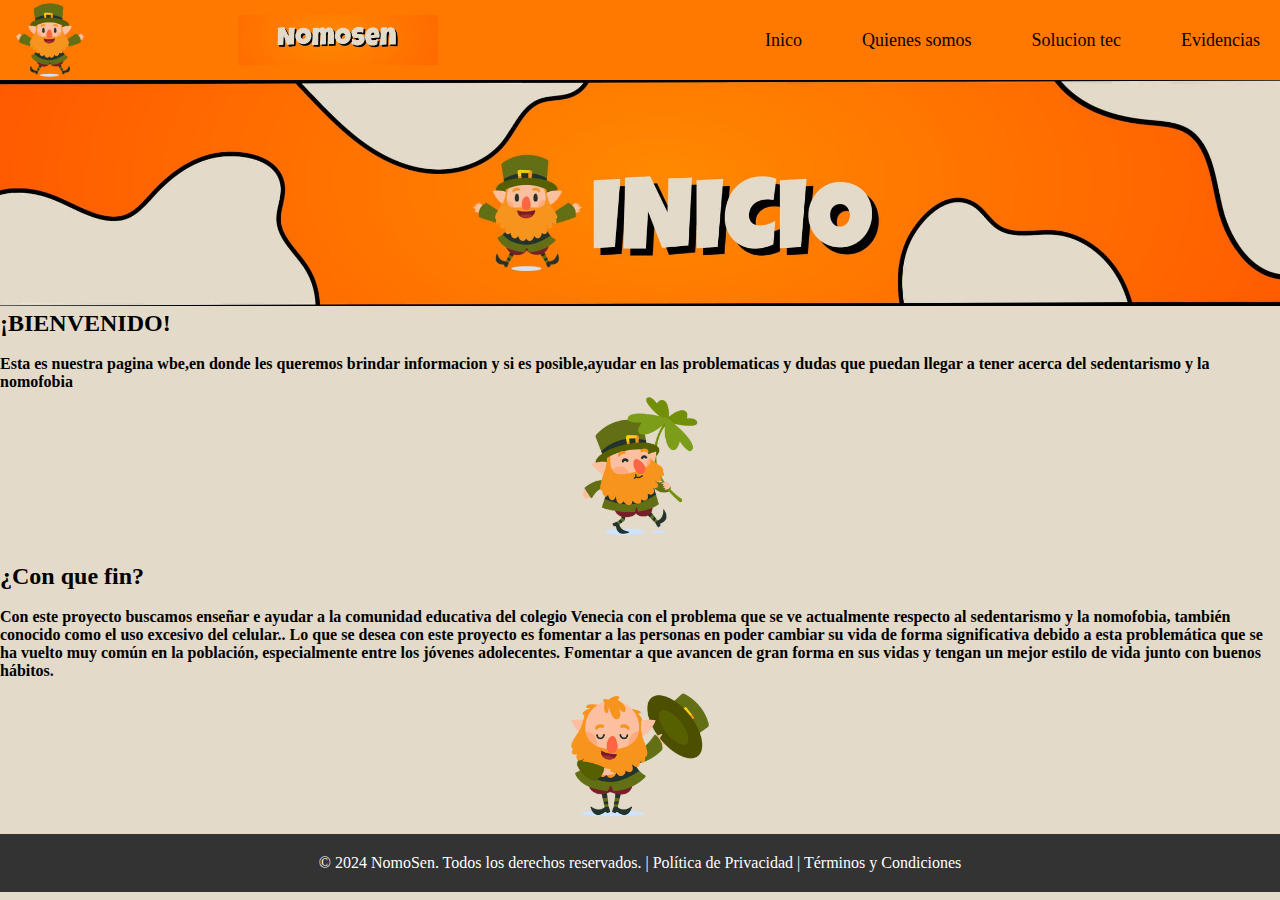
<file: index.html>
<!DOCTYPE html> 
<html lang="es">
    <meta charset="UTF-8">
    <meta name="viewport" content="width=device-width, initial-scale=1.0">
    <meta http-equiv="X-UA-Compatible" content="ie=edge">
    <title > Inicio </title>
    <link rel="stylesheet" href="index.css">
    <link rel="shortcut icon" href="img/gorroany.ico" type="image/x-icon">
    <link rel="icon" href="CSS/gorroany.ico">

</head>
<body>
    <body bgcolor="#E3DAC9"></body>
    <header>
        <img src="css/nomo 2.png" width="80px" alt="logo nomo">
        <img src="css/nombre.jpeg" width="200px" alt="nombre">
        <div class="bars">
            <div class="line"></div>
            <div class="line"></div>
            <div class="line"></div>
        </div>

        <nav class="nav">
            <ul>
                <li>
                    <a href="index.html" class="activate">Inico</a>
                </li>
                <li>
                    <a href="Quienes Somos.html">Quienes somos</a>
                    <ul>                                                                                                                    
                        <li><a href="Plan estrategico.html">Plan estrategico</a></li>
                        <li><a href="https://drive.google.com/file/d/1dmrx4CWbdClWdDne0rY5AJzAYQn93cxW/view?usp=sharing">Marco Teorico</a></li>
                        <li><a href="https://drive.google.com/file/d/1kEVfuqooguoYLRakIYoZPNCmXdjhNnHa/view?usp=sharing">Marco Legal</a></li>
                        <li><a href="https://drive.google.com/file/d/1azY8N0wh-4_M6CmjW7O_82qlPnghErci/view?usp=sharing">Cronograma</a></li>
                        <li><a href="Proyecto.html">proyecto</a></li>
                    </ul>
                </li>
                <li>
                    <a href="Solución tecnologica.html">Solucion tec</a>
                    <ul>                                 
                    </ul>
                </li>
                <li>
                    <a href="Evidencias.html">Evidencias</a>
                    <ul>
                    </ul>
                </li>
            </ul>


        </nav>
     
    </header>
    <img src="css/banner.jpeg" width="1369px" alt="logo nomo">
    <h2>¡BIENVENIDO!</h2>
    <br>
    <H4>Esta es nuestra pagina wbe,en donde les queremos brindar informacion y si es posible,ayudar en las problematicas y dudas que puedan llegar a tener acerca del sedentarismo y la nomofobia</H4>
    <h4></h4>
    <table>
    <center><img src="css/nomo 3.png" width="150px" alt="logo nomo" </center>
</table>
    <br>
    <h2>¿Con que fin?</h2>
    <br>
    <h4>Con este proyecto buscamos enseñar e ayudar a la comunidad educativa del colegio Venecia con el problema que se ve actualmente respecto al sedentarismo y la nomofobia, también conocido como el uso excesivo del celular..
        Lo que se desea con este proyecto es fomentar a las personas en poder cambiar su vida de forma significativa debido a esta problemática que se ha vuelto muy común en la población, especialmente entre los jóvenes adolecentes. Fomentar a que avancen de gran forma en sus vidas y tengan un mejor estilo de vida junto con buenos hábitos.</h4>
        <center><img src="css/nomo 4.png" width="150px" alt="logo nomo" </center>
        <footer>
            <div class="footer-content">
                    <p>&copy; 2024 NomoSen. Todos los derechos reservados. | <a href="#">Política de Privacidad</a> | <a href="#">Términos y Condiciones</a></p>
                </div>
            </footer>
        </footer>
</body>    
</html>
</file>
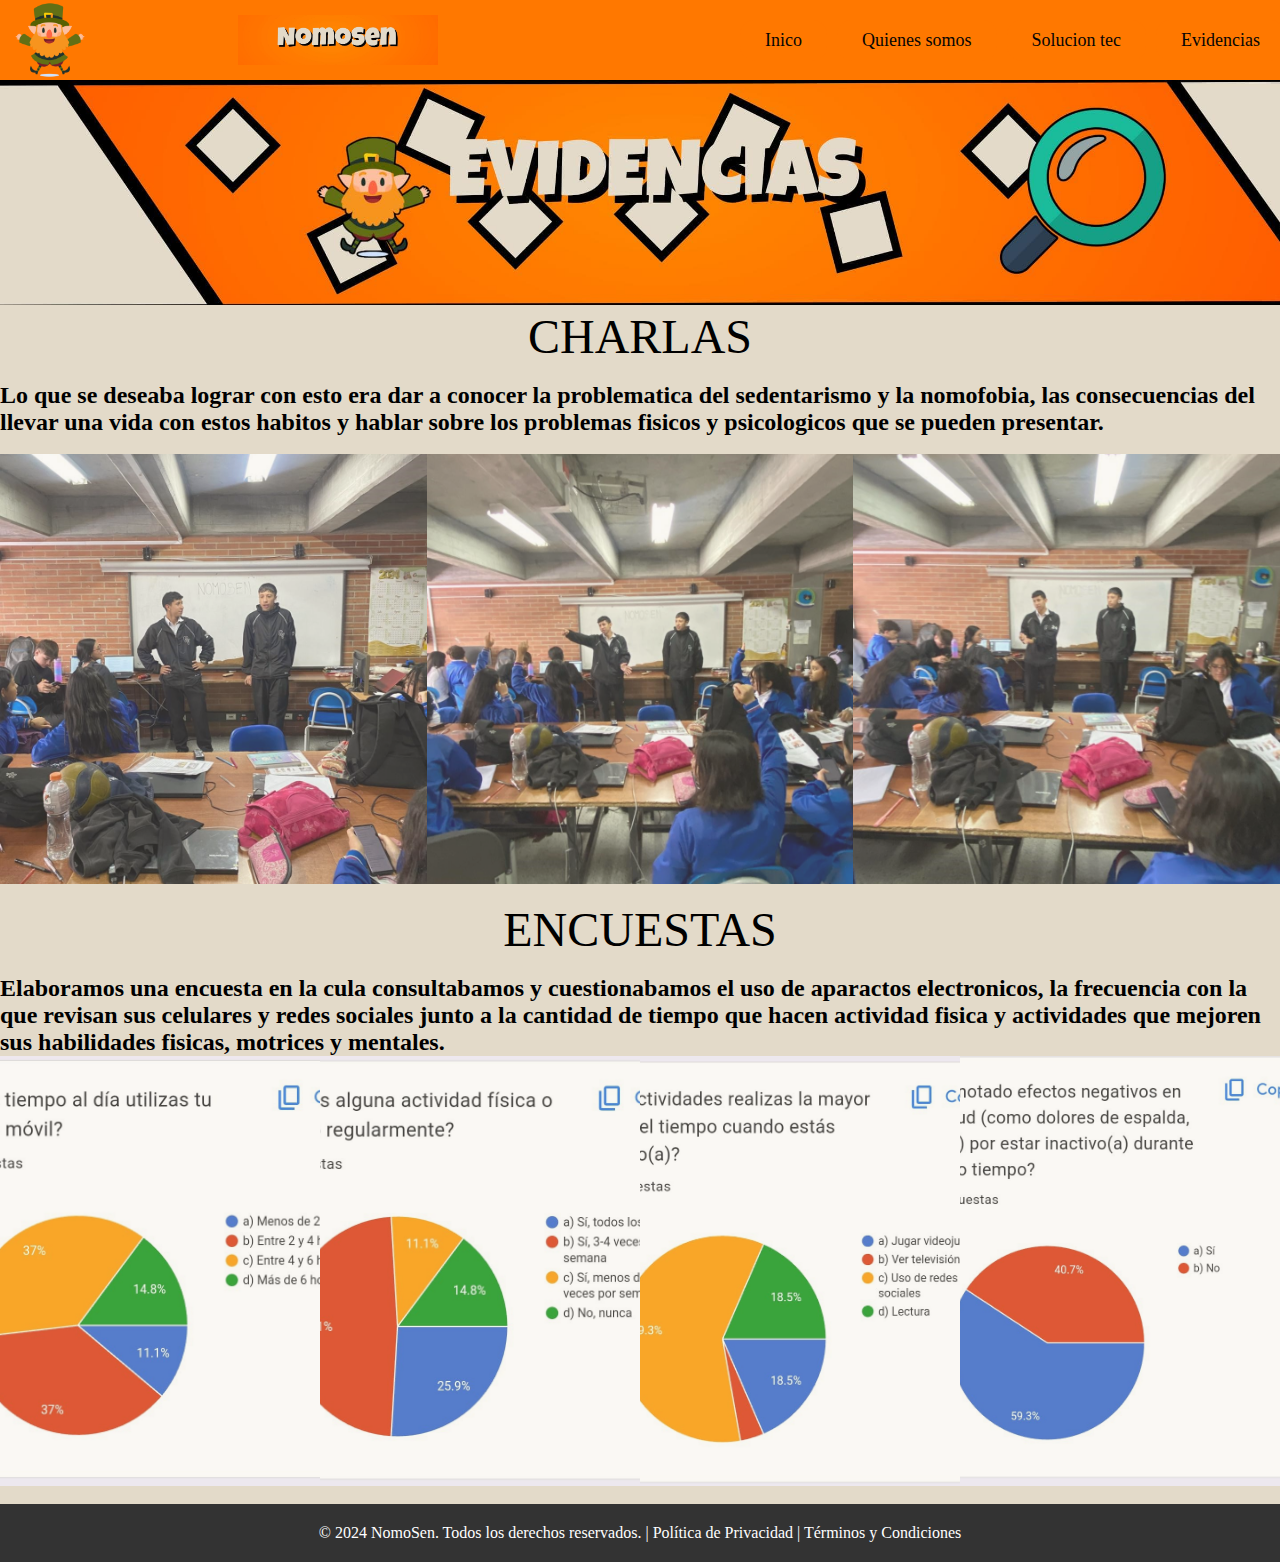
<file: Evidencias.html>
<!DOCTYPE html> 
<html lang="es">
    <meta charset="UTF-8">
    <meta name="viewport" content="width=device-width, initial-scale=1.0">
    <meta http-equiv="X-UA-Compatible" content="ie=edge">
    <title > Inicio </title>
    <link rel="stylesheet" href="index.css">
    <link rel="shortcut icon" href="img/gorroany.ico" type="image/x-icon">
    <link rel="icon" href="CSS/gorroany.ico">

</head>

<body>
    <body bgcolor="#E3DAC9"></body>
    <header>
        <img src="css/nomo 2.png" width="80px" alt="logo nomo">
        <img src="css/nombre.jpeg" width="200px" alt="nombre">
        <div class="bars">
            <div class="line"></div>
            <div class="line"></div>
            <div class="line"></div>
        </div>

        <nav class="nav">
            <ul>
                <li>
                    <a href="index.html" class="activate">Inico</a>
                </li>
                <li>
                    <a href="Quienes Somos.html">Quienes somos</a>
                    <ul>
                        <li><a href="Plan estrategico.html">Plan estrategico</a></li>
                        <li><a href="https://drive.google.com/file/d/1dmrx4CWbdClWdDne0rY5AJzAYQn93cxW/view?usp=sharing">Marco Teorico</a></li>
                        <li><a href="https://drive.google.com/file/d/1kEVfuqooguoYLRakIYoZPNCmXdjhNnHa/view?usp=sharing">Marco Legal</a></li>
                        <li><a href="https://drive.google.com/file/d/1azY8N0wh-4_M6CmjW7O_82qlPnghErci/view?usp=sharing">Cronograma</a></li>
                        <li><a href="Proyecto.html">proyecto</a></li>
                    </ul>
                </li>
                <li>
                    <a href="Solución tecnologica.html">Solucion tec</a>
                    <ul>
                    </ul>
                </li>
                <li>
                    <a href="Evidencias.html">Evidencias</a>
                    <ul>
                    </ul>
                </li>
            </ul>


        </nav>
     
    </header>
    <img src="css/banner4.jpeg" width="1369px" alt="logo nomo">
    <CENTER><FONT FACE="A BEBEDERA"> <BODY BGCOLOR="whitesmoke"></BODY><FONT SIZE="300"> CHARLAS </CENTER></FONT FACE></FONT SIZE></CENTER></FONT>
    <br>
    <h2> Lo que se deseaba lograr con esto era dar a conocer la problematica del sedentarismo y la nomofobia, las consecuencias del llevar una vida con estos habitos y hablar sobre los problemas fisicos y psicologicos que se pueden presentar. </h2>
    <link rel="stylesheet" href="proyecto.css">
    <br>
    <section>
        <img src="./css/evidencia 1.jpg" alt="evidencia 1">
        <img src="./css/evidencia 2.jpg" alt="evidencia 2">
        <img src="./css/evidencia 3.jpg" alt="evidencia 3">
    </section>
    
        <br>
        <CENTER><FONT FACE="A BEBEDERA"> <BODY BGCOLOR="whitesmoke"></BODY><FONT SIZE="300"> ENCUESTAS </CENTER></FONT FACE></FONT SIZE></CENTER></FONT>
        <br>
        <h2> Elaboramos una encuesta en la cula consultabamos y cuestionabamos el uso de aparactos electronicos, la frecuencia con la que revisan sus celulares y redes sociales junto a la cantidad de tiempo que hacen actividad fisica y actividades que mejoren sus habilidades fisicas, motrices y mentales.</h2>
        <section>
            <img src="./css/grafica 1.jpg" alt="grafica 1">
            <img src="./css/grafica 2.jpg" alt="grafica 2">
            <img src="./css/grafica 3.jpg" alt="grafica 3">
            <img src="./css/grafica 4.jpg" alt="grafica 4">
        </section>
          <br>
    <h2></h2>
    <h4></h4>
    <footer>

        <div class="footer-content">

                <p>&copy; 2024 NomoSen. Todos los derechos reservados. | <a href="#">Política de Privacidad</a> | <a href="#">Términos y Condiciones</a></p>
            </div>
        </footer>
    </footer>
</body>    
</html>
</file>
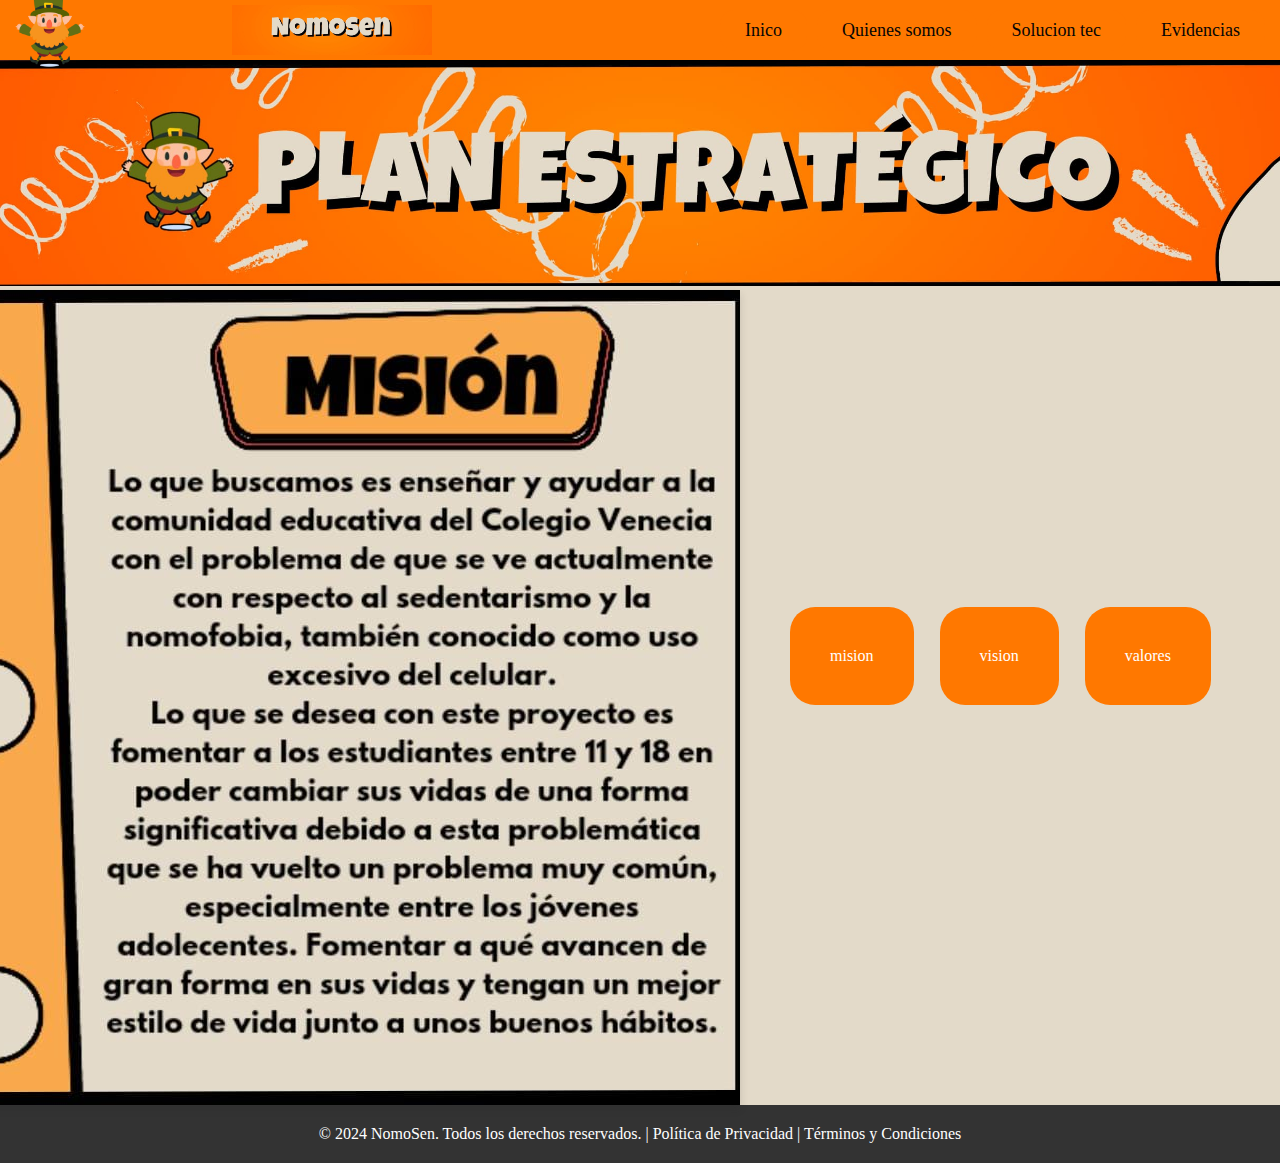
<file: Plan estrategico.html>
<!DOCTYPE html> 
<html lang="es">
    <meta charset="UTF-8">
    <meta name="viewport" content="width=device-width, initial-scale=1.0">
    <meta http-equiv="X-UA-Compatible" content="ie=edge">
    <title > Plan estrategico </title>
    <link rel="stylesheet" href="index.css">
    </script>
    


</head>

<body>
    <link rel="stylesheet" href="plan.css">
    <link rel="shortcut icon" href="img/gorroany.ico" type="image/x-icon">
    <link rel="icon" href="CSS/gorroany.ico">
    <meta charset="UTF-8">
    <meta name="viewport" content="width=device-width, initial-scale=1.0">
    <body bgcolor="#E3DAC9"></body>
    <header>
        <img src="css/nomo 2.png" width="80px" alt="logo nomo">
        <img src="css/nombre.jpeg" width="200px" alt="nombre">
        <div class="bars">
            <div class="line"></div>
            <div class="line"></div>
            <div class="line"></div>
        </div>


        </div>

        <div>
            

            <nav class="nav">
                <ul>
                    <li>
                        <a href="index.html" class="activate">Inico</a>
                    </li>
                    <li>
                        <a href="Quienes Somos.html">Quienes somos</a>
                        <ul>
                            <li><a href="Plan estrategico.html">Plan estrategico</a></li>
                            <li><a href="https://drive.google.com/file/d/1dmrx4CWbdClWdDne0rY5AJzAYQn93cxW/view?usp=sharing">Marco Teorico</a></li>
                            <li><a href="https://drive.google.com/file/d/1kEVfuqooguoYLRakIYoZPNCmXdjhNnHa/view?usp=sharing">Marco Legal</a></li>
                            <li><a href="https://drive.google.com/file/d/1azY8N0wh-4_M6CmjW7O_82qlPnghErci/view?usp=sharing">Cronograma</a></li>
                            <li><a href="Proyecto.html">proyecto</a></li>
                        </ul>
                    </li>
                    <li>
                        <a href="Solución tecnologica.html">Solucion tec</a>
                        <ul>
                        </ul>
                    </li>
                    <li>
                        <a href="Evidencias.html">Evidencias</a>
                        <ul>
                        </ul>
                    </li>
                </ul>
    
    
            </nav>



     
    </header>
    <img src="css/banner3.jpeg" width="1350px" alt="logo nomo">
<section class="container">
    <div class="slider-wrapper">
      <div class="slider">
         <img id="slider-1" src="./css/imagen1.jpeg" alt="">
         <img id="slider-2" src="./css/imagen2.jpeg" alt="">
         <img id="slider-3" src="./css/imagen3.jpeg" alt="">

      </div> 

      <div class="slider-nav">
        <a href="#slider-1">mision</a>
        <a href="#slider-2">vision</a>
        <a href="#slider-3">valores</a>

      </div>
</section>

    </script>
    <footer>
        <div class="footer-content">

                <p>&copy; 2024 NomoSen. Todos los derechos reservados. | <a href="#">Política de Privacidad</a> | <a href="#">Términos y Condiciones</a></p>
            </div>
        </footer>
    </footer>

</body>    
</html>
</file>
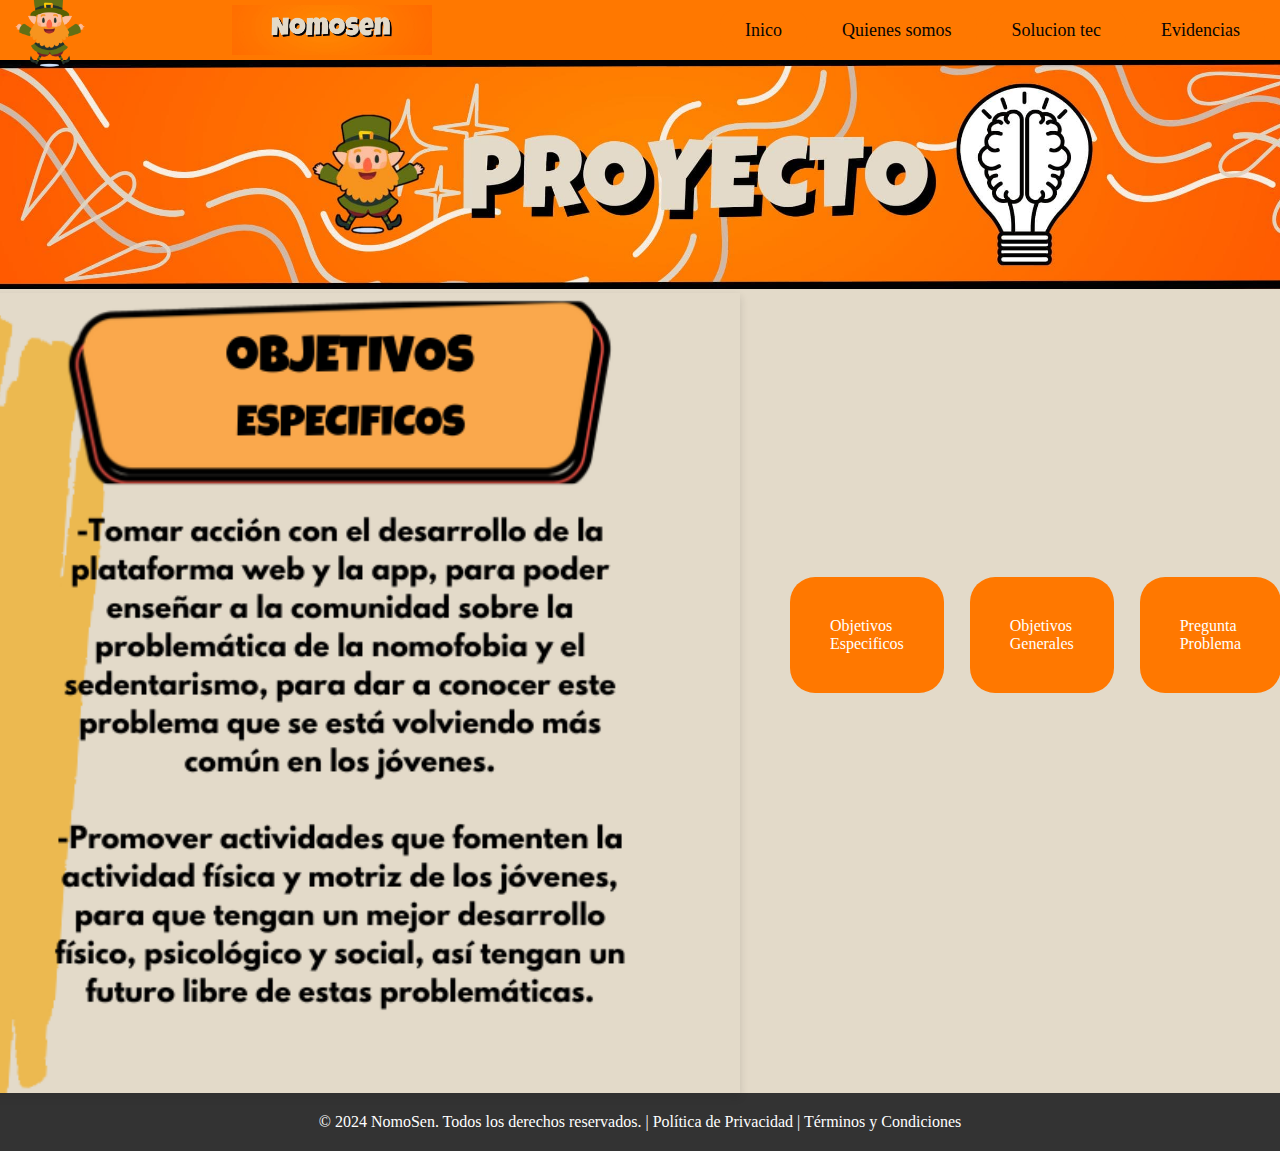
<file: Proyecto.html>
<!DOCTYPE html> 
<html lang="es">
    <meta charset="UTF-8">
    <meta name="viewport" content="width=device-width, initial-scale=1.0">
    <meta http-equiv="X-UA-Compatible" content="ie=edge">
    <title > Plan estrategico </title>
    <link rel="stylesheet" href="index.css">
    </script>
    


</head>

<body>
    <link rel="stylesheet" href="plan.css">
    <link rel="shortcut icon" href="img/gorroany.ico" type="image/x-icon">
    <link rel="icon" href="CSS/gorroany.ico">
    <meta charset="UTF-8">
    <meta name="viewport" content="width=device-width, initial-scale=1.0">
    <body bgcolor="#E3DAC9"></body>
    <header>
        <img src="css/nomo 2.png" width="80px" alt="logo nomo">
        <img src="css/nombre.jpeg" width="200px" alt="nombre">
        <div class="bars">
            <div class="line"></div>
            <div class="line"></div>
            <div class="                                                                                                                                                                                                                                                                                                             line"></div>
        </div>


        </div>

        <div>
            

            <nav class="nav">
                <ul>
                    <li>
                        <a href="index.html" class="activate">Inico</a>
                    </li>
                    <li>
                        <a href="Quienes Somos.html">Quienes somos</a>
                        <ul>
                            <li><a href="Plan estrategico.html">Plan estrategico</a></li>
                            <li><a href="https://drive.google.com/file/d/1dmrx4CWbdClWdDne0rY5AJzAYQn93cxW/view?usp=sharing">Marco Teorico</a></li>
                            <li><a href="https://drive.google.com/file/d/1kEVfuqooguoYLRakIYoZPNCmXdjhNnHa/view?usp=sharing">Marco Legal</a></li>
                            <li><a href="https://drive.google.com/file/d/1azY8N0wh-4_M6CmjW7O_82qlPnghErci/view?usp=sharing">Cronograma</a></li>
                            <li><a href="Proyecto.html">proyecto</a></li>
                        </ul>
                    </li>
                    <li>
                        <a href="Solución tecnologica.html">Solucion tec</a>
                        <ul>
                        </ul>
                    </li>
                    <li>
                        <a href="Evidencias.html">Evidencias</a>
                        <ul>
                        </ul>
                    </li>
                </ul>
    
    
            </nav>



     
    </header>
    <img src="css/banner1.jpeg" width="1350px" alt="logo nomo">
<section class="container">
    <div class="slider-wrapper">
      <div class="slider">
         <img id="slider-1" src="./css/Obj especificos.png" alt="">
         <img id="slider-2" src="./css/Obj generales.png" alt="">
         <img id="slider-3" src="./css/PREGUNTA.png" alt="">

      </div> 

      <div class="slider-nav">
        <a href="#slider-1">Objetivos Especificos</a>
        <a href="#slider-2">Objetivos Generales</a>
        <a href="#slider-3">Pregunta Problema</a>

      </div>
</section>

    </script>
    <footer>
        <div class="footer-content">

                <p>&copy; 2024 NomoSen. Todos los derechos reservados. | <a href="#">Política de Privacidad</a> | <a href="#">Términos y Condiciones</a></p>
            </div>
        </footer>
    </footer>

</body>    
</html>
</file>
<file: index.css>
*{
    margin: 0;
    padding: 0;
    list-style: none;
    text-decoration: none;
    font-family: arial black;
    box-sizing: boder-box;
    z-index: 2;
}

header{
    width: 100%;
    height: 60px;
    background-color:#FF7800;
    display: flex;
    align-items: center;
    justify-content: space-between;
    padding: 10px;
    z-index: 2;
}


.nav ul{
    display: flex;
    z-index: 2;
    
    
}


.nav ul li{
list-style: none;
z-index: 2;

}
.nav li ul{
    display: none;
    position: absolute;
    z-index: 2;

}

.nav li:hover > ul {
    display: block;
    z-index: 2;
}


.nav ul li a {     
    float: down;
    z-index: 2;
    background-color:#FF7800;
    display:block;
    color: rgb(5, 5, 5);
    font-size: 18px;
    padding: 10px 25px;
    border-radius: 15px;
    transition: 0.2s;
    margin: 0 5px

}

.nav ul li a:hover {
    color: #000;
    background-color:#E3DAC9;
    z-index: 1;
    
}

.nav ul li a.active {
    color: cornflowerblue;
    background-color: #E3DAC9;
    z-index: 1;
}
{{{{{{{{{}}}}}}}}}




    /* Estilos CSS para el footer */
    footer {
        background-color: #333;
        color: #fff;
        text-align: center;
        padding: 20px;
    }
    
    /* Estilos para el contenido del footer */
    .footer-content {
        display: flex;
        flex-direction: column;
        align-items: center;
    }
    
    /* Estilos para los botones de redes sociales */
    .social-icons {
        margin-bottom: 20px;
    }
    
    .social-icons a {
        margin: 0 10px;
        text-decoration: none;
    }
    
    /* Estilos para los enlaces en el footer */
    footer a {
        color: #fff;
        text-decoration: none;
    }
    
    /* Estilos para los enlaces en el hover */
    footer a:hover {
        text-decoration: underline;
    }
</file>
<file: proyecto.css>
section{
    display: flex;
    justify-content:| center |
    width: 600px;
    height: 430px;
    position: relative;
  }
  section img{
    width: 0px;
    flex-grow: 1;
    object-fit: cover;
    opacity: .8;
    transition: .5s ease;
  }
  section img:hover{
    cursor: crosshair;
    width: 300px;
    opacity: 1;
    filter: contrast(120%);
  }
</file>
<file: plan.css>
*{
    margin: 0;
    padding: 0;
    box-sizing: border-box;
}

.slider-wrapper{
    position: relative;
    max-width: 800px;
    margin: 0 auto;
    left: -300px;
}

.slider{
    display: flex;
    overflow-x: hidden;
    scroll-snap-type: x mandatory;
    scroll-behavior: smooth;
    box-shadow: 0 .25rem .5rem #21212126;
}

.slider img{
    flex: 1 0 100%;
    scroll-snap-align: start ;
    object-fit: cover;
}

.slider-nav{
    display: flex;
    column-gap: 1rem;
    position: absolute;
    bottom: 50px;
    left: 50%;
    z-index: 1;
}

.slider-nav a{
    background-color:#FF7800;
    color: #fff;
    padding: 40px 40px;
    cursor: pointer;
    border: none;
    outline: none;
    position: relative;
    top:-350px; left: 450px;
    margin-right: 10px;
    border-radius: 25px;
    z-index: 1;
}
.slider-nav a:hover{
    color: #000;
    background-color:#864308;
    z-index: 1;
    
}
.slider-nav a:hover{
    opacity: 100%;
}
</file>
